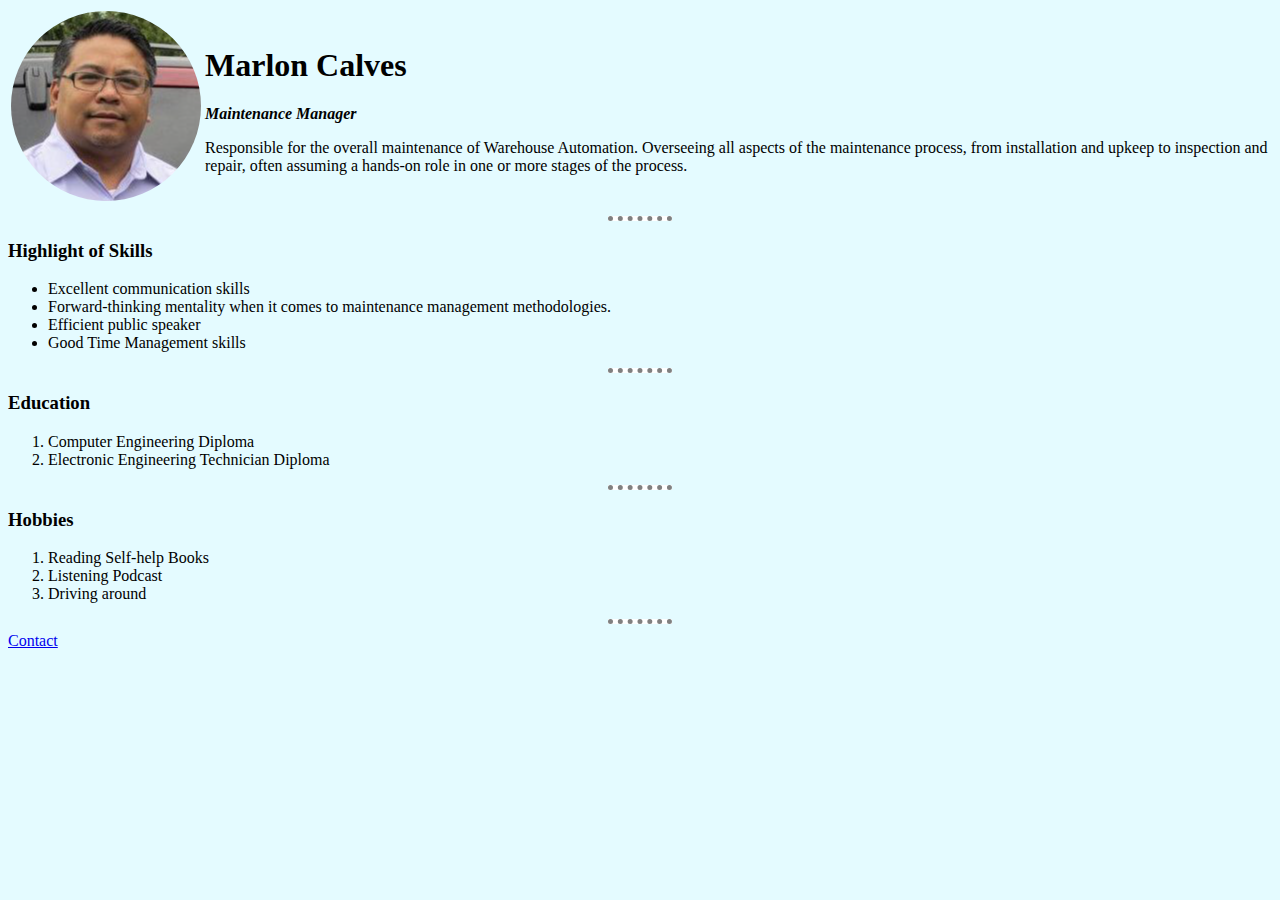
<file: index.html>
<!DOCTYPE html>
<html lang="en" dir="ltr">

<head>
  <meta charset="utf-8">
  <title>Marlon's Personal Website</title>
</head>
<link rel="stylesheet" href="CSS/styles.css">

<body>
  <Table>
    <tr>
      <Td><img src="Marlon pic1.png" alt="Marlon Profile Pic1"></Td>
      <td>
        <h1>Marlon Calves</h1>
        <p><em><strong>Maintenance Manager</strong></em></p>
        <p>Responsible for the overall maintenance of Warehouse Automation. Overseeing all aspects of the maintenance process, from installation and upkeep to inspection and repair, often assuming a hands-on role in one or more stages of the process.</p>
      </td>
    </tr>
  </Table>
  <hr>
  <h3>Highlight of Skills</h3>
  <ul>
    <li>Excellent communication skills</li>
    <li>Forward-thinking mentality when it comes to maintenance management methodologies.</li>
    <li>Efficient public speaker</li>
    <li>Good Time Management skills</li>
  </ul>
  <hr>
  <h3>Education</h3>
  <ol>
    <li>Computer Engineering Diploma</li>
    <li>Electronic Engineering Technician Diploma</li>
      </ol>
  <hr>
  <h3>Hobbies</h3>
  <ol>
    <li>Reading Self-help Books</li>
    <li>Listening Podcast</li>
    <li>Driving around</li>
  </ol>
  <hr>
  <a href="Contact.html">Contact</a>

</body>

</html>
</file>
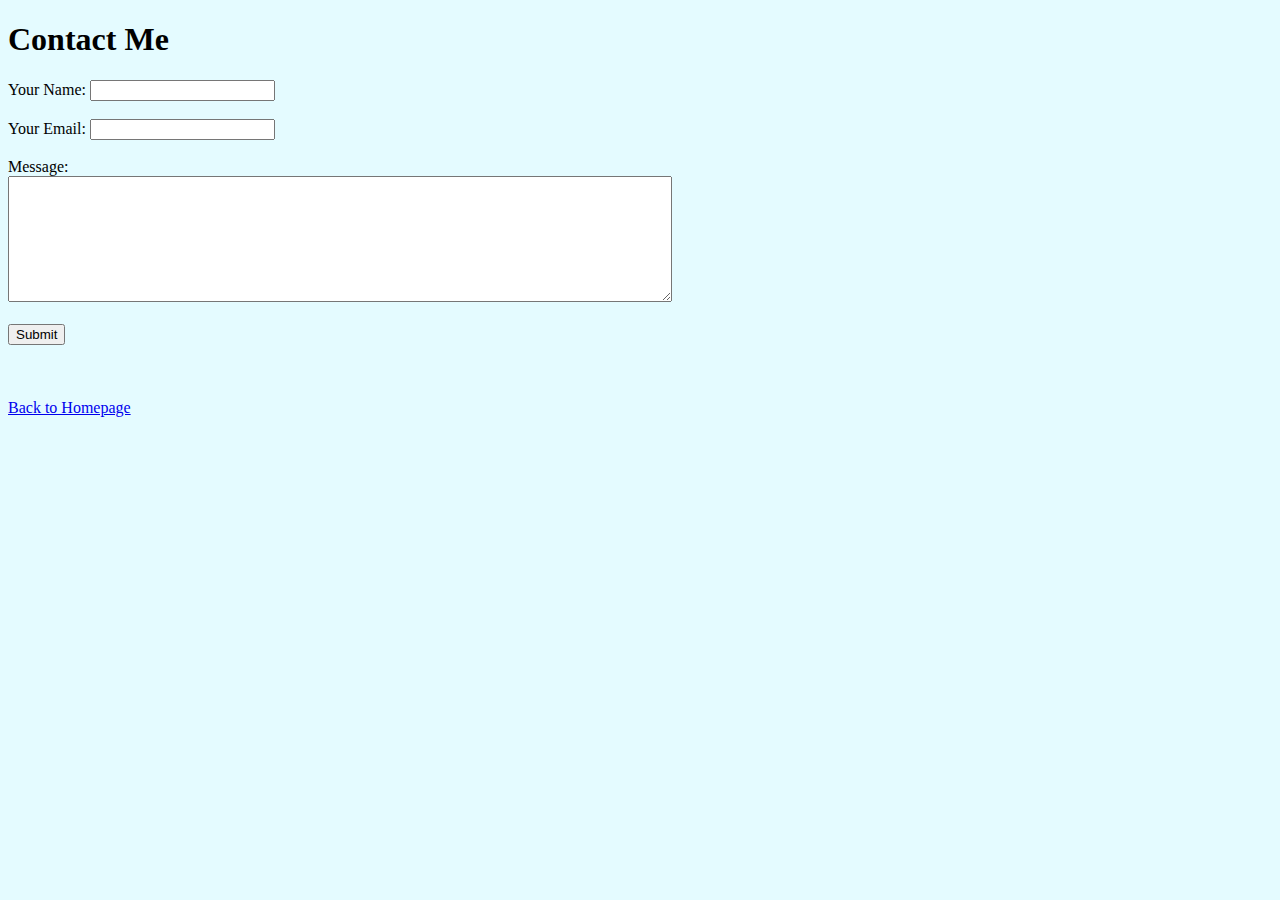
<file: Contact.html>
<!DOCTYPE html>
<html lang="en" dir="ltr">

<head>
  <meta charset="utf-8">
  <title>Contact</title>
</head>
<link rel="stylesheet" href="CSS/styles.css">
  
<body>
  <h1>Contact Me</h1>

  <form action="mailto:mcalves@live.ca" method="post" enctype="text/plain"
    <labe>Your Name:</labe>
    <input type="text" name="Your Name" value=""><br><br>
    <labe>Your Email:</labe>
    <input type="email" name="Your Email" value=""><br><br>
    <labe>Message:</labe><br>
    <textarea name="Your Message" rows="8" cols="80"></textarea>
    <br>
    <br>
    <input type="submit" name=""><br><br>
      </form>
<br>
<br>
  <a href="index.html">Back to Homepage</a>


</body>
</file>
<file: CSS/styles.css>
body {
  background-color: #E4FBFF;
}
hr {
  background-color: white;
  border-style: none;
  border-top-style: dotted;
  border-color: grey;
  border-width: 5px;
  width: 5%;
}
</file>
